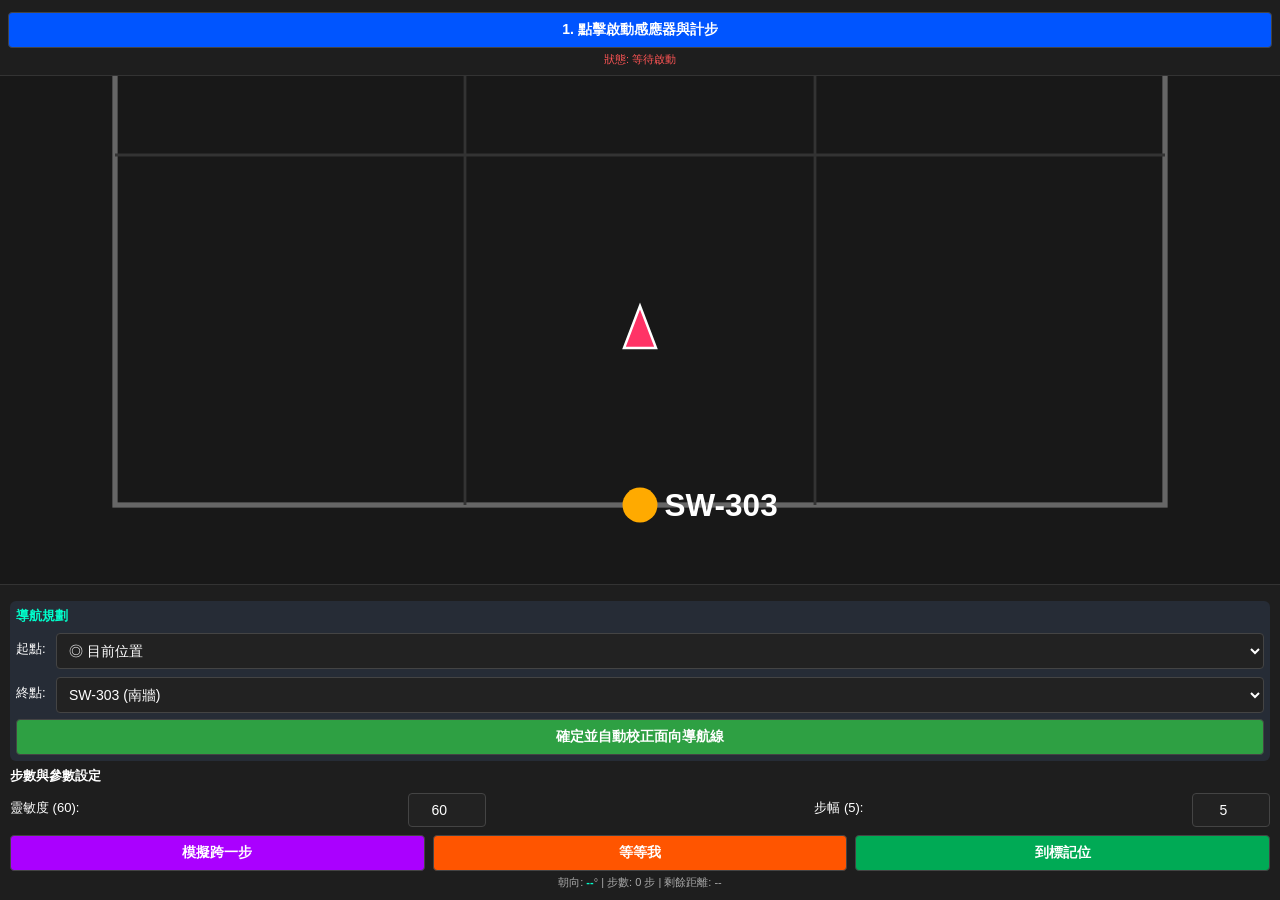
<file: 01.html>
<!DOCTYPE html>
<html lang="zh-HK">
<head>
    <meta charset="UTF-8">
    <meta name="viewport" content="width=device-width, initial-scale=1.0, maximum-scale=1.0, user-scalable=no">
    <title>3000x3000mm 導航與自動校正測試版</title>
    <style>
        body { 
            margin: 0; padding: 0; font-family: sans-serif; 
            background: #121212; color: #fff; text-align: center; 
            overflow: hidden; height: 100vh; display: flex; flex-direction: column; justify-content: space-between;
        }
        .top-panel { background: #1e1e1e; padding: 8px; font-size: 14px; z-index: 10; border-bottom: 1px solid #333; }
        .bottom-panel { background: #1e1e1e; padding: 10px; font-size: 13px; text-align: left; z-index: 10; max-height: 45vh; overflow-y: auto; border-top: 1px solid #333; }
        button, input, select { padding: 8px; font-size: 14px; background: #222; color: #fff; border: 1px solid #444; border-radius: 4px; margin-top: 4px; }
        button { background: #0055ff; cursor: pointer; font-weight: bold; width: 100%; }
        button.warning { background: #ff5500; }
        button.success { background: #00aa55; }
        button.test { background: #aa00ff; }
        button.nav-btn { background: #2ea043; }
        
        .canvas-container { flex: 1; position: relative; overflow: hidden; background: #181818; }
        canvas { display: block; width: 100%; height: 100%; }
        
        .row { display: flex; gap: 8px; }
        .flex-center { display: flex; align-items: center; justify-content: space-between; margin-top: 4px; }
        .group-box { background: #262c36; padding: 6px; border-radius: 6px; margin-top: 6px; }
    </style>
</head>
<body>

    <div class="top-panel">
        <button onclick="startAndroidSensor()">1. 點擊啟動感應器與計步</button>
        <p id="debugMsg" style="font-size: 11px; color: #ff5555; margin: 4px 0 0 0;">狀態: 等待啟動</p>
    </div>

    <div class="canvas-container">
        <canvas id="mapCanvas"></canvas>
    </div>

    <div class="bottom-panel">
        <!-- 導航起終點設定區 -->
        <div class="group-box">
            <div style="font-weight: bold; margin-bottom: 2px; color: #00ffcc;">導航規劃</div>
            <div class="flex-center">
                <span style="width: 40px;">起點:</span>
                <select id="startSelect" style="flex: 1;">
                    <option value="current">◎ 目前位置</option>
                    <option value="SW-301">SW-301 (北牆)</option>
                    <option value="SW-302">SW-302 (東牆)</option>
                    <option value="SW-303">SW-303 (南牆)</option>
                    <option value="SW-304">SW-304 (西牆)</option>
                </select>
            </div>
            <div class="flex-center">
                <span style="width: 40px;">終點:</span>
                <select id="destSelect" style="flex: 1;">
                    <option value="SW-301">SW-301 (北牆)</option>
                    <option value="SW-302">SW-302 (東牆)</option>
                    <option value="SW-303" selected>SW-303 (南牆)</option>
                    <option value="SW-304">SW-304 (西牆)</option>
                </select>
            </div>
            <button class="nav-btn" onclick="startNavigation()" style="margin-top: 6px;">確定並自動校正面向導航線</button>
        </div>

        <div style="margin-top: 6px;"><strong>步數與參數設定</strong></div>
        <div class="flex-center">
            <span>靈敏度 (60):</span>
            <input type="number" id="sensitivityInput" min="1" max="100" value="60" style="width: 60px; text-align: center;">
            <span>步幅 (5):</span>
            <input type="number" id="strideInput" min="1" max="100" value="5" style="width: 60px; text-align: center;">
        </div>

        <div class="row" style="margin-top: 4px;">
            <button class="test" onclick="simulateStep()">模擬跨一步</button>
            <button class="warning" onclick="waitMarker()">等等我</button>
            <button class="success" onclick="syncPositionAtMarker()">到標記位</button>
        </div>

        <p style="margin: 4px 0 0 0; color: #aaa; font-size: 11px; text-align: center;">
            朝向: <span id="heading" style="color: #00ffcc; font-weight: bold;">--</span>° | 步數: <span id="stepCount">0</span> 步 | 剩餘距離: <span id="distLeft">--</span>
        </p>
    </div>

<script>
    const canvas = document.getElementById('mapCanvas');
    const ctx = canvas.getContext('2d');

    const roomSize = 3000; // 3000 x 3000 mm

    const devices = {
        'SW-301': { x: 1500, y: 0, name: '北牆 SW-301' },
        'SW-302': { x: 3000, y: 1500, name: '東牆 SW-302' },
        'SW-303': { x: 1500, y: 3000, name: '南牆 SW-303' },
        'SW-304': { x: 0, y: 1500, name: '西牆 SW-304' }
    };

    let userPos = { x: 1500, y: 2500 };   
    let markerPos = { x: 1500, y: 2500 };   
    let displayPos = { x: 1500, y: 2500 };  
    
    let userHeading = 0;              
    let displayHeading = 0;           
    let headingOffset = 0;            // 用於自動校正面向導航線的偏移量
    let stepCount = 0;
    let isRunning = false;

    // 導航路線相關變數
    let currentRoute = null;          // 儲存起點到終點的座標點陣列

    const cam = {
        x: 1500,
        y: 2500,
        scale: 0.35, 
        follow(target) {
            this.x += (target.x - this.x) * 0.15;
            this.y += (target.y - this.y) * 0.15;
        },
        applyTransform(ctx, vw, vh) {
            ctx.translate(vw / 2, vh / 2);
            ctx.rotate((-displayHeading * Math.PI) / 180);
            ctx.scale(this.scale, this.scale);
            ctx.translate(-this.x, -this.y);
        }
    };

    function resizeCanvas() {
        const container = canvas.parentElement;
        const dpr = window.devicePixelRatio || 1;
        canvas.width = container.clientWidth * dpr;
        canvas.height = container.clientHeight * dpr;
        ctx.scale(dpr, dpr);
    }
    window.addEventListener('resize', resizeCanvas);
    resizeCanvas();

    // 計算兩點之間的距離 (mm)
    function getDist(p1, p2) {
        return Math.hypot(p2.x - p1.x, p2.y - p1.y);
    }

    // 計算從 p1 看 p2 的方位角 (0度朝北，順時針)
    function getBearing(p1, p2) {
        let rad = Math.atan2(p2.x - p1.x, p1.y - p2.y);
        let deg = (rad * 180) / Math.PI;
        return (deg + 360) % 360;
    }

    // 啟動導航並自動校正面向
    function startNavigation() {
        const startVal = document.getElementById('startSelect').value;
        const destVal = document.getElementById('destSelect').value;

        let startPt = { x: userPos.x, y: userPos.y };
        if (startVal !== 'current' && devices[startVal]) {
            startPt = { x: devices[startVal].x, y: devices[startVal].y };
            userPos.x = startPt.x; userPos.y = startPt.y;
            markerPos.x = startPt.x; markerPos.y = startPt.y;
        }

        if (!devices[destVal]) {
            alert('請選擇有效的終點！');
            return;
        }
        let destPt = { x: devices[destVal].x, y: devices[destVal].y };

        // 建立簡單直線導航路線（可擴充為 A* 節點）
        currentRoute = [startPt, destPt];

        // 計算起點到下一個目標點的方向角
        const targetBearing = getBearing(startPt, destPt);

        // 自動校正：計算感應器原始角度與導航方向的夾角偏差，並寫入 headingOffset
        headingOffset = (targetBearing - userHeading + 360) % 360;

        alert(`導航已設定！自動校正方位：${Math.round(targetBearing)}°`);
    }

    function drawRoom() {
        const vw = canvas.width / window.devicePixelRatio;
        const vh = canvas.height / window.devicePixelRatio;
        ctx.clearRect(0, 0, vw, vh);

        ctx.save();
        cam.applyTransform(ctx, vw, vh);

        // 1. 房間外框
        ctx.strokeStyle = '#666';
        ctx.lineWidth = 15;
        ctx.strokeRect(0, 0, roomSize, roomSize);

        // 2. 網格
        ctx.strokeStyle = '#333';
        ctx.lineWidth = 8;
        for (let i = 1000; i < roomSize; i += 1000) {
            ctx.beginPath(); ctx.moveTo(i, 0); ctx.lineTo(i, roomSize); ctx.stroke();
            ctx.beginPath(); ctx.moveTo(0, i); ctx.lineTo(roomSize, i); ctx.stroke();
        }

        // 3. 繪製有方向性的導航線與箭頭
        if (currentRoute && currentRoute.length >= 2) {
            ctx.strokeStyle = 'rgba(0, 255, 170, 0.85)';
            ctx.lineWidth = 30;
            ctx.lineCap = 'round';
            ctx.beginPath();
            ctx.moveTo(currentRoute[0].x, currentRoute[0].y);
            for (let i = 1; i < currentRoute.length; i++) {
                ctx.lineTo(currentRoute[i].x, currentRoute[i].y);
            }
            ctx.stroke();

            // 在導航線上畫出引導方向的小箭頭
            let p1 = currentRoute[0];
            let p2 = currentRoute[currentRoute.length - 1];
            let angle = Math.atan2(p2.y - p1.y, p2.x - p1.x);
            let midX = (p1.x + p2.x) / 2;
            let midY = (p1.y + p2.y) / 2;

            ctx.save();
            ctx.translate(midX, midY);
            ctx.rotate(angle + Math.PI / 2);
            ctx.fillStyle = '#ffff00';
            ctx.beginPath();
            ctx.moveTo(0, -20);
            ctx.lineTo(-15, 20);
            ctx.lineTo(15, 20);
            ctx.closePath();
            ctx.fill();
            ctx.restore();

            // 標示終點光圈
            ctx.strokeStyle = '#ffd166';
            ctx.lineWidth = 20;
            ctx.beginPath();
            ctx.arc(p2.x, p2.y, 120, 0, Math.PI * 2);
            ctx.stroke();
        }

        // 4. 電掣點
        for (let key in devices) {
            let dev = devices[key];
            ctx.fillStyle = '#ffaa00';
            ctx.beginPath(); ctx.arc(dev.x, dev.y, 50, 0, Math.PI * 2); ctx.fill();
            ctx.fillStyle = '#fff'; ctx.font = 'bold 90px sans-serif';
            ctx.fillText(key, dev.x + 70, dev.y + 30);
        }

        ctx.restore();

        // 5. 紅箭頭 (永遠置中)
        const centerX = vw / 2;
        const centerY = vh / 2;

        ctx.save();
        ctx.translate(centerX, centerY);
        ctx.fillStyle = '#ff3366';
        ctx.beginPath();
        ctx.moveTo(0, -24);
        ctx.lineTo(-16, 18);
        ctx.lineTo(16, 18);
        ctx.closePath();
        ctx.fill();
        ctx.strokeStyle = '#fff';
        ctx.lineWidth = 2.5;
        ctx.stroke();
        ctx.restore();
    }

    function animationLoop() {
        displayPos.x += (markerPos.x - displayPos.x) * 0.2;
        displayPos.y += (markerPos.y - displayPos.y) * 0.2;

        // 套用自動校正後的偏向角計算顯示轉向
        let calibratedHeading = (userHeading + headingOffset) % 360;
        let diff = calibratedHeading - displayHeading;
        if (diff > 180) diff -= 360;
        if (diff < -180) diff += 360;
        displayHeading += diff * 0.2;

        cam.follow(displayPos);

        // 即時計算剩餘距離
        if (currentRoute && currentRoute.length >= 2) {
            let dest = currentRoute[currentRoute.length - 1];
            let dist = getDist(displayPos, dest);
            document.getElementById('distLeft').innerText = (dist / 1000).toFixed(2) + ' m';
        }

        drawRoom();
        requestAnimationFrame(animationLoop);
    }

    function startAndroidSensor() {
        isRunning = true;
        document.getElementById('debugMsg').innerText = "狀態: 導航感應中...";
        document.getElementById('debugMsg').style.color = "#00ffcc";

        if ('ondeviceorientationabsolute' in window) {
            window.addEventListener('deviceorientationabsolute', handleOrientation, true);
        } else {
            window.addEventListener('deviceorientation', handleOrientation, true);
        }
        alert('已啟動感應器！');
    }

    function handleOrientation(event) {
        let heading = event.alpha;
        if (heading !== null) {
            userHeading = heading;
            document.getElementById('heading').innerText = Math.round((userHeading + headingOffset) % 360);
        }
    }

    function addStepForward() {
        stepCount++;
        document.getElementById('stepCount').innerText = stepCount;

        let strideInput = parseInt(document.getElementById('strideInput').value) || 5;
        strideInput = Math.max(1, Math.min(100, strideInput));
        let currentStrideMM = (strideInput / 100) * 780;

        // 依據校正後的方位前進
        let calibratedHeading = (userHeading + headingOffset) % 360;
        let rad = (calibratedHeading * Math.PI) / 180;
        markerPos.x += Math.sin(rad) * currentStrideMM;
        markerPos.y -= Math.cos(rad) * currentStrideMM; 

        markerPos.x = Math.max(0, Math.min(roomSize, markerPos.x));
        markerPos.y = Math.max(0, Math.min(roomSize, markerPos.y));
    }

    function simulateStep() {
        if (!isRunning) {
            alert('請先點擊上方按鈕啟動系統！');
            return;
        }
        addStepForward();
    }

    function waitMarker() {
        markerPos.x = userPos.x;
        markerPos.y = userPos.y;
    }

    function syncPositionAtMarker() {
        userPos.x = markerPos.x;
        userPos.y = markerPos.y;
    }

    let lastPeakTime = 0;
    window.addEventListener('devicemotion', (event) => {
        if (!isRunning) return;
        let acc = event.accelerationIncludingGravity;
        if (!acc) return;

        let totalAcc = Math.sqrt(acc.x * acc.x + acc.y * acc.y + acc.z * acc.z);
        let now = Date.now();

        let sensInput = parseInt(document.getElementById('sensitivityInput').value) || 60;
        sensInput = Math.max(1, Math.min(100, sensInput));
        let threshold = 13.5 - (sensInput / 100) * 3.5; 

        if (totalAcc > threshold && (now - lastPeakTime) > 300) {
            lastPeakTime = now;
            addStepForward();
        }
    }, true);

    animationLoop();
</script>

</body>
</html>
</file>
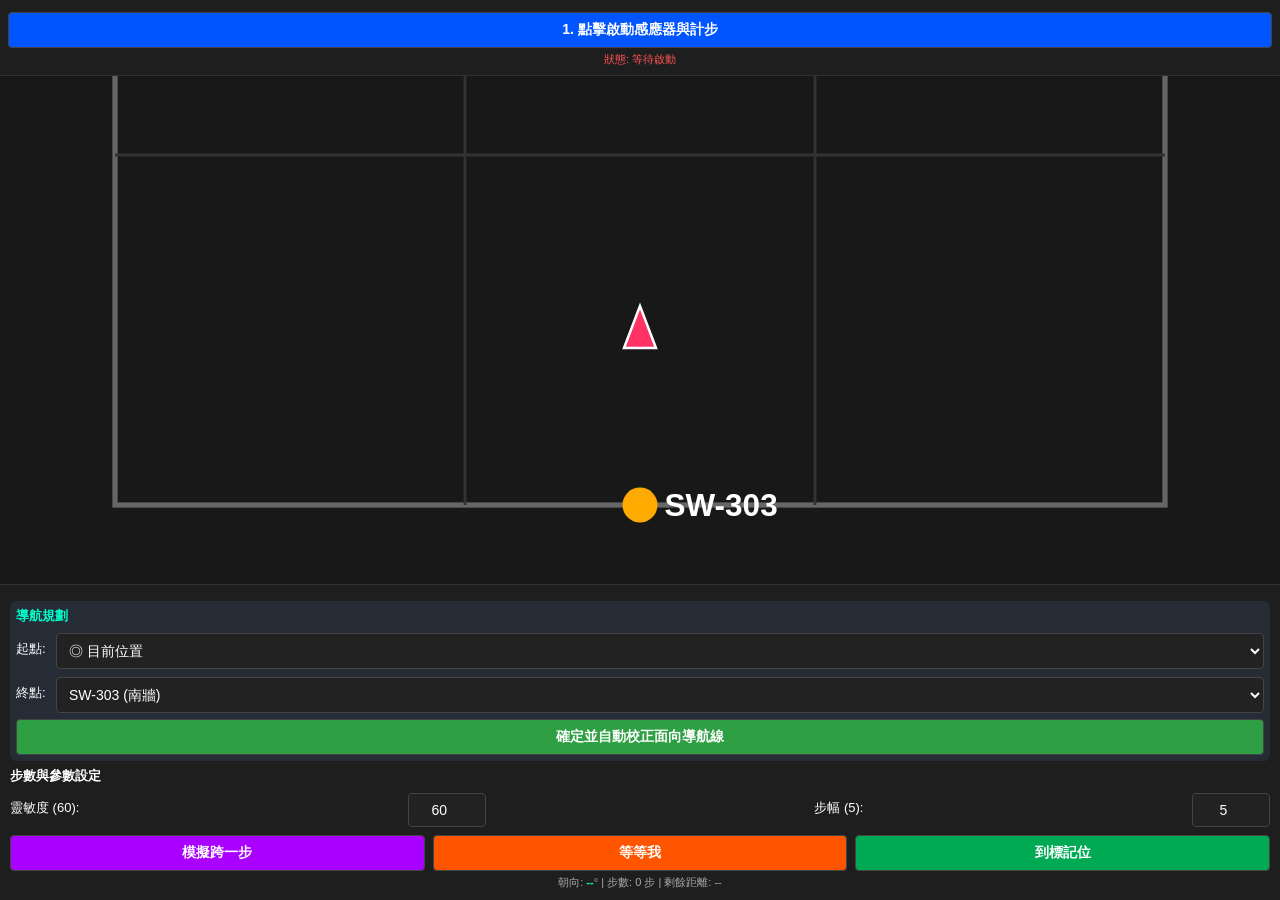
<file: 02.html>
<!DOCTYPE html>
<html lang="zh-HK">
<head>
    <meta charset="UTF-8">
    <meta name="viewport" content="width=device-width, initial-scale=1.0, maximum-scale=1.0, user-scalable=no">
    <title>3000x3000mm 導航與旋轉修正版</title>
    <style>
        body { 
            margin: 0; padding: 0; font-family: sans-serif; 
            background: #121212; color: #fff; text-align: center; 
            overflow: hidden; height: 100vh; display: flex; flex-direction: column; justify-content: space-between;
        }
        .top-panel { background: #1e1e1e; padding: 8px; font-size: 14px; z-index: 10; border-bottom: 1px solid #333; }
        .bottom-panel { background: #1e1e1e; padding: 10px; font-size: 13px; text-align: left; z-index: 10; max-height: 45vh; overflow-y: auto; border-top: 1px solid #333; }
        button, input, select { padding: 8px; font-size: 14px; background: #222; color: #fff; border: 1px solid #444; border-radius: 4px; margin-top: 4px; }
        button { background: #0055ff; cursor: pointer; font-weight: bold; width: 100%; }
        button.warning { background: #ff5500; }
        button.success { background: #00aa55; }
        button.test { background: #aa00ff; }
        button.nav-btn { background: #2ea043; }
        
        .canvas-container { flex: 1; position: relative; overflow: hidden; background: #181818; }
        canvas { display: block; width: 100%; height: 100%; }
        
        .row { display: flex; gap: 8px; }
        .flex-center { display: flex; align-items: center; justify-content: space-between; margin-top: 4px; }
        .group-box { background: #262c36; padding: 6px; border-radius: 6px; margin-top: 6px; }
    </style>
</head>
<body>

    <div class="top-panel">
        <button onclick="startAndroidSensor()">1. 點擊啟動感應器與計步</button>
        <p id="debugMsg" style="font-size: 11px; color: #ff5555; margin: 4px 0 0 0;">狀態: 等待啟動</p>
    </div>

    <div class="canvas-container">
        <canvas id="mapCanvas"></canvas>
    </div>

    <div class="bottom-panel">
        <div class="group-box">
            <div style="font-weight: bold; margin-bottom: 2px; color: #00ffcc;">導航規劃</div>
            <div class="flex-center">
                <span style="width: 40px;">起點:</span>
                <select id="startSelect" style="flex: 1;">
                    <option value="current">◎ 目前位置</option>
                    <option value="SW-301">SW-301 (北牆)</option>
                    <option value="SW-302">SW-302 (東牆)</option>
                    <option value="SW-303">SW-303 (南牆)</option>
                    <option value="SW-304">SW-304 (西牆)</option>
                </select>
            </div>
            <div class="flex-center">
                <span style="width: 40px;">終點:</span>
                <select id="destSelect" style="flex: 1;">
                    <option value="SW-301">SW-301 (北牆)</option>
                    <option value="SW-302">SW-302 (東牆)</option>
                    <option value="SW-303" selected>SW-303 (南牆)</option>
                    <option value="SW-304">SW-304 (西牆)</option>
                </select>
            </div>
            <button class="nav-btn" onclick="startNavigation()" style="margin-top: 6px;">確定並自動校正面向導航線</button>
        </div>

        <div style="margin-top: 6px;"><strong>步數與參數設定</strong></div>
        <div class="flex-center">
            <span>靈敏度 (60):</span>
            <input type="number" id="sensitivityInput" min="1" max="100" value="60" style="width: 60px; text-align: center;">
            <span>步幅 (5):</span>
            <input type="number" id="strideInput" min="1" max="100" value="5" style="width: 60px; text-align: center;">
        </div>

        <div class="row" style="margin-top: 4px;">
            <button class="test" onclick="simulateStep()">模擬跨一步</button>
            <button class="warning" onclick="waitMarker()">等等我</button>
            <button class="success" onclick="syncPositionAtMarker()">到標記位</button>
        </div>

        <p style="margin: 4px 0 0 0; color: #aaa; font-size: 11px; text-align: center;">
            朝向: <span id="heading" style="color: #00ffcc; font-weight: bold;">--</span>° | 步數: <span id="stepCount">0</span> 步 | 剩餘距離: <span id="distLeft">--</span>
        </p>
    </div>

<script>
    const canvas = document.getElementById('mapCanvas');
    const ctx = canvas.getContext('2d');

    const roomSize = 3000; 

    const devices = {
        'SW-301': { x: 1500, y: 0, name: '北牆 SW-301' },
        'SW-302': { x: 3000, y: 1500, name: '東牆 SW-302' },
        'SW-303': { x: 1500, y: 3000, name: '南牆 SW-303' },
        'SW-304': { x: 0, y: 1500, name: '西牆 SW-304' }
    };

    let userPos = { x: 1500, y: 2500 };   
    let markerPos = { x: 1500, y: 2500 };   
    let displayPos = { x: 1500, y: 2500 };  
    
    let userHeading = 0;              
    let displayHeading = 0;           
    let headingOffset = 0;            
    let stepCount = 0;
    let isRunning = false;
    let currentRoute = null;          

    const cam = {
        x: 1500,
        y: 2500,
        scale: 0.35, 
        follow(target) {
            this.x += (target.x - this.x) * 0.15;
            this.y += (target.y - this.y) * 0.15;
        },
        applyTransform(ctx, vw, vh) {
            ctx.translate(vw / 2, vh / 2);
            // 修正旋轉正負號：將負號改為正號，確保順時針轉時畫面同步順時針旋轉
            ctx.rotate((displayHeading * Math.PI) / 180);
            ctx.scale(this.scale, this.scale);
            ctx.translate(-this.x, -this.y);
        }
    };

    function resizeCanvas() {
        const container = canvas.parentElement;
        const dpr = window.devicePixelRatio || 1;
        canvas.width = container.clientWidth * dpr;
        canvas.height = container.clientHeight * dpr;
        ctx.scale(dpr, dpr);
    }
    window.addEventListener('resize', resizeCanvas);
    resizeCanvas();

    function getDist(p1, p2) {
        return Math.hypot(p2.x - p1.x, p2.y - p1.y);
    }

    function getBearing(p1, p2) {
        let rad = Math.atan2(p2.x - p1.x, p1.y - p2.y);
        let deg = (rad * 180) / Math.PI;
        return (deg + 360) % 360;
    }

    function startNavigation() {
        const startVal = document.getElementById('startSelect').value;
        const destVal = document.getElementById('destSelect').value;

        let startPt = { x: userPos.x, y: userPos.y };
        if (startVal !== 'current' && devices[startVal]) {
            startPt = { x: devices[startVal].x, y: devices[startVal].y };
            userPos.x = startPt.x; userPos.y = startPt.y;
            markerPos.x = startPt.x; markerPos.y = startPt.y;
        }

        if (!devices[destVal]) {
            alert('請選擇有效的終點！');
            return;
        }
        let destPt = { x: devices[destVal].x, y: devices[destVal].y };

        currentRoute = [startPt, destPt];

        const targetBearing = getBearing(startPt, destPt);
        headingOffset = (targetBearing - userHeading + 360) % 360;

        alert(`導航已設定！自動校正方位：${Math.round(targetBearing)}°`);
    }

    function drawRoom() {
        const vw = canvas.width / window.devicePixelRatio;
        const vh = canvas.height / window.devicePixelRatio;
        ctx.clearRect(0, 0, vw, vh);

        ctx.save();
        cam.applyTransform(ctx, vw, vh);

        // 1. 房間外框
        ctx.strokeStyle = '#666';
        ctx.lineWidth = 15;
        ctx.strokeRect(0, 0, roomSize, roomSize);

        // 2. 網格
        ctx.strokeStyle = '#333';
        ctx.lineWidth = 8;
        for (let i = 1000; i < roomSize; i += 1000) {
            ctx.beginPath(); ctx.moveTo(i, 0); ctx.lineTo(i, roomSize); ctx.stroke();
            ctx.beginPath(); ctx.moveTo(0, i); ctx.lineTo(roomSize, i); ctx.stroke();
        }

        // 3. 導航線
        if (currentRoute && currentRoute.length >= 2) {
            ctx.strokeStyle = 'rgba(0, 255, 170, 0.85)';
            ctx.lineWidth = 30;
            ctx.lineCap = 'round';
            ctx.beginPath();
            ctx.moveTo(currentRoute[0].x, currentRoute[0].y);
            for (let i = 1; i < currentRoute.length; i++) {
                ctx.lineTo(currentRoute[i].x, currentRoute[i].y);
            }
            ctx.stroke();

            let p1 = currentRoute[0];
            let p2 = currentRoute[currentRoute.length - 1];
            let angle = Math.atan2(p2.y - p1.y, p2.x - p1.x);
            let midX = (p1.x + p2.x) / 2;
            let midY = (p1.y + p2.y) / 2;

            ctx.save();
            ctx.translate(midX, midY);
            ctx.rotate(angle + Math.PI / 2);
            ctx.fillStyle = '#ffff00';
            ctx.beginPath();
            ctx.moveTo(0, -20);
            ctx.lineTo(-15, 20);
            ctx.lineTo(15, 20);
            ctx.closePath();
            ctx.fill();
            ctx.restore();

            ctx.strokeStyle = '#ffd166';
            ctx.lineWidth = 20;
            ctx.beginPath();
            ctx.arc(p2.x, p2.y, 120, 0, Math.PI * 2);
            ctx.stroke();
        }

        // 4. 電掣點
        for (let key in devices) {
            let dev = devices[key];
            ctx.fillStyle = '#ffaa00';
            ctx.beginPath(); ctx.arc(dev.x, dev.y, 50, 0, Math.PI * 2); ctx.fill();
            ctx.fillStyle = '#fff'; ctx.font = 'bold 90px sans-serif';
            ctx.fillText(key, dev.x + 70, dev.y + 30);
        }

        ctx.restore();

        // 5. 紅箭頭 (永遠置中)
        const centerX = vw / 2;
        const centerY = vh / 2;

        ctx.save();
        ctx.translate(centerX, centerY);
        ctx.fillStyle = '#ff3366';
        ctx.beginPath();
        ctx.moveTo(0, -24);
        ctx.lineTo(-16, 18);
        ctx.lineTo(16, 18);
        ctx.closePath();
        ctx.fill();
        ctx.strokeStyle = '#fff';
        ctx.lineWidth = 2.5;
        ctx.stroke();
        ctx.restore();
    }

    function animationLoop() {
        displayPos.x += (markerPos.x - displayPos.x) * 0.2;
        displayPos.y += (markerPos.y - displayPos.y) * 0.2;

        let calibratedHeading = (userHeading + headingOffset) % 360;
        let diff = calibratedHeading - displayHeading;
        if (diff > 180) diff -= 360;
        if (diff < -180) diff += 360;
        displayHeading += diff * 0.2;

        cam.follow(displayPos);

        if (currentRoute && currentRoute.length >= 2) {
            let dest = currentRoute[currentRoute.length - 1];
            let dist = getDist(displayPos, dest);
            document.getElementById('distLeft').innerText = (dist / 1000).toFixed(2) + ' m';
        }

        drawRoom();
        requestAnimationFrame(animationLoop);
    }

    function startAndroidSensor() {
        isRunning = true;
        document.getElementById('debugMsg').innerText = "狀態: 導航感應中...";
        document.getElementById('debugMsg').style.color = "#00ffcc";

        if ('ondeviceorientationabsolute' in window) {
            window.addEventListener('deviceorientationabsolute', handleOrientation, true);
        } else {
            window.addEventListener('deviceorientation', handleOrientation, true);
        }
        alert('已啟動感應器！');
    }

    function handleOrientation(event) {
        let heading = event.alpha;
        if (heading !== null) {
            userHeading = heading;
            document.getElementById('heading').innerText = Math.round((userHeading + headingOffset) % 360);
        }
    }

    function addStepForward() {
        stepCount++;
        document.getElementById('stepCount').innerText = stepCount;

        let strideInput = parseInt(document.getElementById('strideInput').value) || 5;
        strideInput = Math.max(1, Math.min(100, strideInput));
        let currentStrideMM = (strideInput / 100) * 780;

        let calibratedHeading = (userHeading + headingOffset) % 360;
        // 修正步進向量的三角函數方向，確保前進方向與旋轉同步
        let rad = (calibratedHeading * Math.PI) / 180;
        markerPos.x += Math.sin(rad) * currentStrideMM;
        markerPos.y -= Math.cos(rad) * currentStrideMM; 

        markerPos.x = Math.max(0, Math.min(roomSize, markerPos.x));
        markerPos.y = Math.max(0, Math.min(roomSize, markerPos.y));
    }

    function simulateStep() {
        if (!isRunning) {
            alert('請先點擊上方按鈕啟動系統！');
            return;
        }
        addStepForward();
    }

    function waitMarker() {
        markerPos.x = userPos.x;
        markerPos.y = userPos.y;
    }

    function syncPositionAtMarker() {
        userPos.x = markerPos.x;
        userPos.y = markerPos.y;
    }

    let lastPeakTime = 0;
    window.addEventListener('devicemotion', (event) => {
        if (!isRunning) return;
        let acc = event.accelerationIncludingGravity;
        if (!acc) return;

        let totalAcc = Math.sqrt(acc.x * acc.x + acc.y * acc.y + acc.z * acc.z);
        let now = Date.now();

        let sensInput = parseInt(document.getElementById('sensitivityInput').value) || 60;
        sensInput = Math.max(1, Math.min(100, sensInput));
        let threshold = 13.5 - (sensInput / 100) * 3.5; 

        if (totalAcc > threshold && (now - lastPeakTime) > 300) {
            lastPeakTime = now;
            addStepForward();
        }
    }, true);

    animationLoop();
</script>

</body>
</html>
</file>
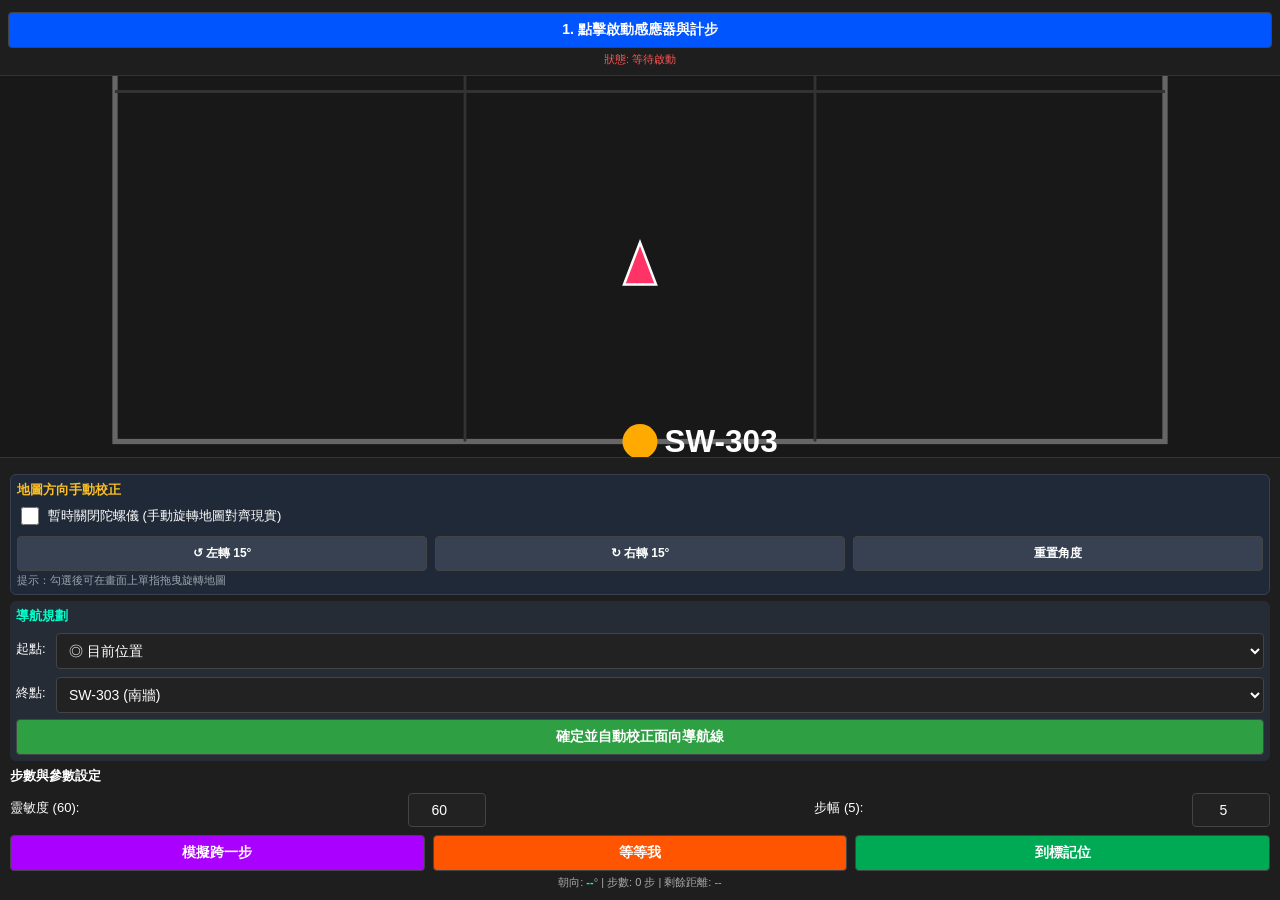
<file: 03.html>
<!DOCTYPE html>
<html lang="zh-HK">
<head>
    <meta charset="UTF-8">
    <meta name="viewport" content="width=device-width, initial-scale=1.0, maximum-scale=1.0, user-scalable=no">
    <title>3000x3000mm 導航與前進方向修正版</title>
    <style>
        body { 
            margin: 0; padding: 0; font-family: sans-serif; 
            background: #121212; color: #fff; text-align: center; 
            overflow: hidden; height: 100vh; display: flex; flex-direction: column; justify-content: space-between;
        }
        .top-panel { background: #1e1e1e; padding: 8px; font-size: 14px; z-index: 10; border-bottom: 1px solid #333; }
        .bottom-panel { background: #1e1e1e; padding: 10px; font-size: 13px; text-align: left; z-index: 10; max-height: 48vh; overflow-y: auto; border-top: 1px solid #333; }
        button, input, select { padding: 8px; font-size: 14px; background: #222; color: #fff; border: 1px solid #444; border-radius: 4px; margin-top: 4px; }
        button { background: #0055ff; cursor: pointer; font-weight: bold; width: 100%; }
        button.warning { background: #ff5500; }
        button.success { background: #00aa55; }
        button.test { background: #aa00ff; }
        button.nav-btn { background: #2ea043; }
        
        .canvas-container { flex: 1; position: relative; overflow: hidden; background: #181818; touch-action: none; }
        canvas { display: block; width: 100%; height: 100%; }
        
        .row { display: flex; gap: 8px; }
        .flex-center { display: flex; align-items: center; justify-content: space-between; margin-top: 4px; }
        .group-box { background: #262c36; padding: 6px; border-radius: 6px; margin-top: 6px; }
    </style>
</head>
<body>

    <div class="top-panel">
        <button onclick="startAndroidSensor()">1. 點擊啟動感應器與計步</button>
        <p id="debugMsg" style="font-size: 11px; color: #ff5555; margin: 4px 0 0 0;">狀態: 等待啟動</p>
    </div>

    <div class="canvas-container">
        <canvas id="mapCanvas"></canvas>
    </div>

    <div class="bottom-panel">
        <!-- 地圖校正區 -->
        <div class="group-box" style="background: #1f2937; border: 1px solid #374151;">
            <div style="font-weight: bold; margin-bottom: 2px; color: #fbbf24;">地圖方向手動校正</div>
            <div class="flex-center">
                <label style="cursor: pointer; display: flex; align-items: center; gap: 6px; font-size: 13px;">
                    <input type="checkbox" id="manualGyroToggle" onchange="toggleManualGyro()" style="width: 18px; height: 18px;">
                    暫時關閉陀螺儀 (手動旋轉地圖對齊現實)
                </label>
            </div>
            <div class="row" style="margin-top: 4px;">
                <button onclick="rotateManualMap(-15)" style="background: #374151; font-size: 12px;">↺ 左轉 15°</button>
                <button onclick="rotateManualMap(15)" style="background: #374151; font-size: 12px;">↻ 右轉 15°</button>
                <button onclick="resetManualRot()" style="background: #374151; font-size: 12px;">重置角度</button>
            </div>
            <div class="hint" style="font-size: 11px; color: #9ca3af; margin-top: 2px;">提示：勾選後可在畫面上單指拖曳旋轉地圖</div>
        </div>

        <!-- 導航規劃區 -->
        <div class="group-box">
            <div style="font-weight: bold; margin-bottom: 2px; color: #00ffcc;">導航規劃</div>
            <div class="flex-center">
                <span style="width: 40px;">起點:</span>
                <select id="startSelect" style="flex: 1;">
                    <option value="current">◎ 目前位置</option>
                    <option value="SW-301">SW-301 (北牆)</option>
                    <option value="SW-302">SW-302 (東牆)</option>
                    <option value="SW-303">SW-303 (南牆)</option>
                    <option value="SW-304">SW-304 (西牆)</option>
                </select>
            </div>
            <div class="flex-center">
                <span style="width: 40px;">終點:</span>
                <select id="destSelect" style="flex: 1;">
                    <option value="SW-301">SW-301 (北牆)</option>
                    <option value="SW-302">SW-302 (東牆)</option>
                    <option value="SW-303" selected>SW-303 (南牆)</option>
                    <option value="SW-304">SW-304 (西牆)</option>
                </select>
            </div>
            <button class="nav-btn" onclick="startNavigation()" style="margin-top: 6px;">確定並自動校正面向導航線</button>
        </div>

        <div style="margin-top: 6px;"><strong>步數與參數設定</strong></div>
        <div class="flex-center">
            <span>靈敏度 (60):</span>
            <input type="number" id="sensitivityInput" min="1" max="100" value="60" style="width: 60px; text-align: center;">
            <span>步幅 (5):</span>
            <input type="number" id="strideInput" min="1" max="100" value="5" style="width: 60px; text-align: center;">
        </div>

        <div class="row" style="margin-top: 4px;">
            <button class="test" onclick="simulateStep()">模擬跨一步</button>
            <button class="warning" onclick="waitMarker()">等等我</button>
            <button class="success" onclick="syncPositionAtMarker()">到標記位</button>
        </div>

        <p style="margin: 4px 0 0 0; color: #aaa; font-size: 11px; text-align: center;">
            朝向: <span id="heading" style="color: #00ffcc; font-weight: bold;">--</span>° | 步數: <span id="stepCount">0</span> 步 | 剩餘距離: <span id="distLeft">--</span>
        </p>
    </div>

<script>
    const canvas = document.getElementById('mapCanvas');
    const ctx = canvas.getContext('2d');

    const roomSize = 3000; 

    const devices = {
        'SW-301': { x: 1500, y: 0, name: '北牆 SW-301' },
        'SW-302': { x: 3000, y: 1500, name: '東牆 SW-302' },
        'SW-303': { x: 1500, y: 3000, name: '南牆 SW-303' },
        'SW-304': { x: 0, y: 1500, name: '西牆 SW-304' }
    };

    let userPos = { x: 1500, y: 2500 };   
    let markerPos = { x: 1500, y: 2500 };   
    let displayPos = { x: 1500, y: 2500 };  
    
    let userHeading = 0;              
    let displayHeading = 0;           
    let headingOffset = 0;            
    let stepCount = 0;
    let isRunning = false;
    let currentRoute = null;          

    let manualGyroOff = false;
    let manualRotationOffset = 0; 

    const cam = {
        x: 1500,
        y: 2500,
        scale: 0.35, 
        follow(target) {
            this.x += (target.x - this.x) * 0.15;
            this.y += (target.y - this.y) * 0.15;
        },
        applyTransform(ctx, vw, vh) {
            ctx.translate(vw / 2, vh / 2);
            let totalRot = displayHeading + manualRotationOffset;
            ctx.rotate((totalRot * Math.PI) / 180);
            ctx.scale(this.scale, this.scale);
            ctx.translate(-this.x, -this.y);
        }
    };

    function resizeCanvas() {
        const container = canvas.parentElement;
        const dpr = window.devicePixelRatio || 1;
        canvas.width = container.clientWidth * dpr;
        canvas.height = container.clientHeight * dpr;
        ctx.scale(dpr, dpr);
    }
    window.addEventListener('resize', resizeCanvas);
    resizeCanvas();

    const pointers = new Map();
    canvas.addEventListener('pointerdown', e => {
        canvas.setPointerCapture(e.pointerId);
        pointers.set(e.pointerId, { x: e.clientX, y: e.clientY });
    });

    canvas.addEventListener('pointermove', e => {
        if (!pointers.has(e.pointerId)) return;
        const prev = pointers.get(e.pointerId);
        pointers.set(e.pointerId, { x: e.clientX, y: e.clientY });

        if (manualGyroOff && pointers.size === 1) {
            const dx = e.clientX - prev.x;
            manualRotationOffset += dx * 0.5; 
        }
    });

    function clearPointer(e) {
        pointers.delete(e.pointerId);
        try { canvas.releasePointerCapture(e.pointerId); } catch(err) {}
    }
    canvas.addEventListener('pointerup', clearPointer);
    canvas.addEventListener('pointercancel', clearPointer);

    canvas.addEventListener('wheel', e => {
        e.preventDefault();
        cam.scale = Math.max(0.05, Math.min(2.0, cam.scale * Math.exp(-e.deltaY * 0.001)));
    }, { passive: false });

    function toggleManualGyro() {
        manualGyroOff = document.getElementById('manualGyroToggle').checked;
        if (manualGyroOff) {
            alert('已暫時關閉陀螺儀！您可以直接用手指在畫面上左右拖曳來手動旋轉地圖。');
        } else {
            alert('已恢復陀螺儀連動。');
        }
    }

    function rotateManualMap(deg) {
        manualRotationOffset += deg;
    }

    function resetManualRot() {
        manualRotationOffset = 0;
        alert('已重置手動旋轉角度');
    }

    function getDist(p1, p2) {
        return Math.hypot(p2.x - p1.x, p2.y - p1.y);
    }

    function getBearing(p1, p2) {
        let rad = Math.atan2(p2.x - p1.x, p1.y - p2.y);
        let deg = (rad * 180) / Math.PI;
        return (deg + 360) % 360;
    }

    function startNavigation() {
        const startVal = document.getElementById('startSelect').value;
        const destVal = document.getElementById('destSelect').value;

        let startPt = { x: userPos.x, y: userPos.y };
        if (startVal !== 'current' && devices[startVal]) {
            startPt = { x: devices[startVal].x, y: devices[startVal].y };
            userPos.x = startPt.x; userPos.y = startPt.y;
            markerPos.x = startPt.x; markerPos.y = startPt.y;
        }

        if (!devices[destVal]) {
            alert('請選擇有效的終點！');
            return;
        }
        let destPt = { x: devices[destVal].x, y: devices[destVal].y };

        currentRoute = [startPt, destPt];

        const targetBearing = getBearing(startPt, destPt);
        headingOffset = (targetBearing - userHeading + 360) % 360;

        alert(`導航已設定！自動校正方位：${Math.round(targetBearing)}°`);
    }

    function drawRoom() {
        const vw = canvas.width / window.devicePixelRatio;
        const vh = canvas.height / window.devicePixelRatio;
        ctx.clearRect(0, 0, vw, vh);

        ctx.save();
        cam.applyTransform(ctx, vw, vh);

        ctx.strokeStyle = '#666';
        ctx.lineWidth = 15;
        ctx.strokeRect(0, 0, roomSize, roomSize);

        ctx.strokeStyle = '#333';
        ctx.lineWidth = 8;
        for (let i = 1000; i < roomSize; i += 1000) {
            ctx.beginPath(); ctx.moveTo(i, 0); ctx.lineTo(i, roomSize); ctx.stroke();
            ctx.beginPath(); ctx.moveTo(0, i); ctx.lineTo(roomSize, i); ctx.stroke();
        }

        if (currentRoute && currentRoute.length >= 2) {
            ctx.strokeStyle = 'rgba(0, 255, 170, 0.85)';
            ctx.lineWidth = 30;
            ctx.lineCap = 'round';
            ctx.beginPath();
            ctx.moveTo(currentRoute[0].x, currentRoute[0].y);
            for (let i = 1; i < currentRoute.length; i++) {
                ctx.lineTo(currentRoute[i].x, currentRoute[i].y);
            }
            ctx.stroke();

            let p1 = currentRoute[0];
            let p2 = currentRoute[currentRoute.length - 1];
            let angle = Math.atan2(p2.y - p1.y, p2.x - p1.x);
            let midX = (p1.x + p2.x) / 2;
            let midY = (p1.y + p2.y) / 2;

            ctx.save();
            ctx.translate(midX, midY);
            ctx.rotate(angle + Math.PI / 2);
            ctx.fillStyle = '#ffff00';
            ctx.beginPath();
            ctx.moveTo(0, -20);
            ctx.lineTo(-15, 20);
            ctx.lineTo(15, 20);
            ctx.closePath();
            ctx.fill();
            ctx.restore();

            ctx.strokeStyle = '#ffd166';
            ctx.lineWidth = 20;
            ctx.beginPath();
            ctx.arc(p2.x, p2.y, 120, 0, Math.PI * 2);
            ctx.stroke();
        }

        for (let key in devices) {
            let dev = devices[key];
            ctx.fillStyle = '#ffaa00';
            ctx.beginPath(); ctx.arc(dev.x, dev.y, 50, 0, Math.PI * 2); ctx.fill();
            ctx.fillStyle = '#fff'; ctx.font = 'bold 90px sans-serif';
            ctx.fillText(key, dev.x + 70, dev.y + 30);
        }

        ctx.restore();

        const centerX = vw / 2;
        const centerY = vh / 2;

        ctx.save();
        ctx.translate(centerX, centerY);
        ctx.fillStyle = '#ff3366';
        ctx.beginPath();
        ctx.moveTo(0, -24);
        ctx.lineTo(-16, 18);
        ctx.lineTo(16, 18);
        ctx.closePath();
        ctx.fill();
        ctx.strokeStyle = '#fff';
        ctx.lineWidth = 2.5;
        ctx.stroke();
        ctx.restore();
    }

    function animationLoop() {
        displayPos.x += (markerPos.x - displayPos.x) * 0.2;
        displayPos.y += (markerPos.y - displayPos.y) * 0.2;

        if (!manualGyroOff) {
            let calibratedHeading = (userHeading + headingOffset) % 360;
            let diff = calibratedHeading - displayHeading;
            if (diff > 180) diff -= 360;
            if (diff < -180) diff += 360;
            displayHeading += diff * 0.2;
        }

        cam.follow(displayPos);

        if (currentRoute && currentRoute.length >= 2) {
            let dest = currentRoute[currentRoute.length - 1];
            let dist = getDist(displayPos, dest);
            document.getElementById('distLeft').innerText = (dist / 1000).toFixed(2) + ' m';
        }

        drawRoom();
        requestAnimationFrame(animationLoop);
    }

    function startAndroidSensor() {
        isRunning = true;
        document.getElementById('debugMsg').innerText = "狀態: 導航感應中...";
        document.getElementById('debugMsg').style.color = '#00ffcc';

        if ('ondeviceorientationabsolute' in window) {
            window.addEventListener('deviceorientationabsolute', handleOrientation, true);
        } else {
            window.addEventListener('deviceorientation', handleOrientation, true);
        }
        alert('已啟動感應器！');
    }

    function handleOrientation(event) {
        let heading = event.alpha;
        if (heading !== null) {
            userHeading = heading;
            document.getElementById('heading').innerText = Math.round((userHeading + headingOffset) % 360);
        }
    }

    function addStepForward() {
        stepCount++;
        document.getElementById('stepCount').textContent = stepCount;

        let strideInput = parseInt(document.getElementById('strideInput').value) || 5;
        strideInput = Math.max(1, Math.min(100, strideInput));
        let currentStrideMM = (strideInput / 100) * 780;

        let currentFacing = (displayHeading + manualRotationOffset) % 360;
        let rad = (currentFacing * Math.PI) / 180;
        
        // 修正東/西行進方向相反的問題：使用標準三角函數坐標系對應
        markerPos.x += Math.sin(rad) * currentStrideMM;
        markerPos.y -= Math.cos(rad) * currentStrideMM; 

        markerPos.x = Math.max(0, Math.min(roomSize, markerPos.x));
        markerPos.y = Math.max(0, Math.min(roomSize, markerPos.y));
    }

    function simulateStep() {
        addStepForward();
    }

    function waitMarker() {
        markerPos.x = userPos.x;
        markerPos.y = userPos.y;
    }

    function syncPositionAtMarker() {
        userPos.x = markerPos.x;
        userPos.y = markerPos.y;
    }

    let lastPeakTime = 0;
    window.addEventListener('devicemotion', (event) => {
        if (!isRunning || manualGyroOff) return; 
        let acc = event.accelerationIncludingGravity;
        if (!acc) return;

        let totalAcc = Math.sqrt(acc.x * acc.x + acc.y * acc.y + acc.z * acc.z);
        let now = Date.now();

        let sensInput = parseInt(document.getElementById('sensitivityInput').value) || 60;
        sensInput = Math.max(1, Math.min(100, sensInput));
        let threshold = 13.5 - (sensInput / 100) * 3.5; 

        if (totalAcc > threshold && (now - lastPeakTime) > 300) {
            lastPeakTime = now;
            addStepForward();
        }
    }, true);

    animationLoop();
</script>

</body>
</html>
</file>
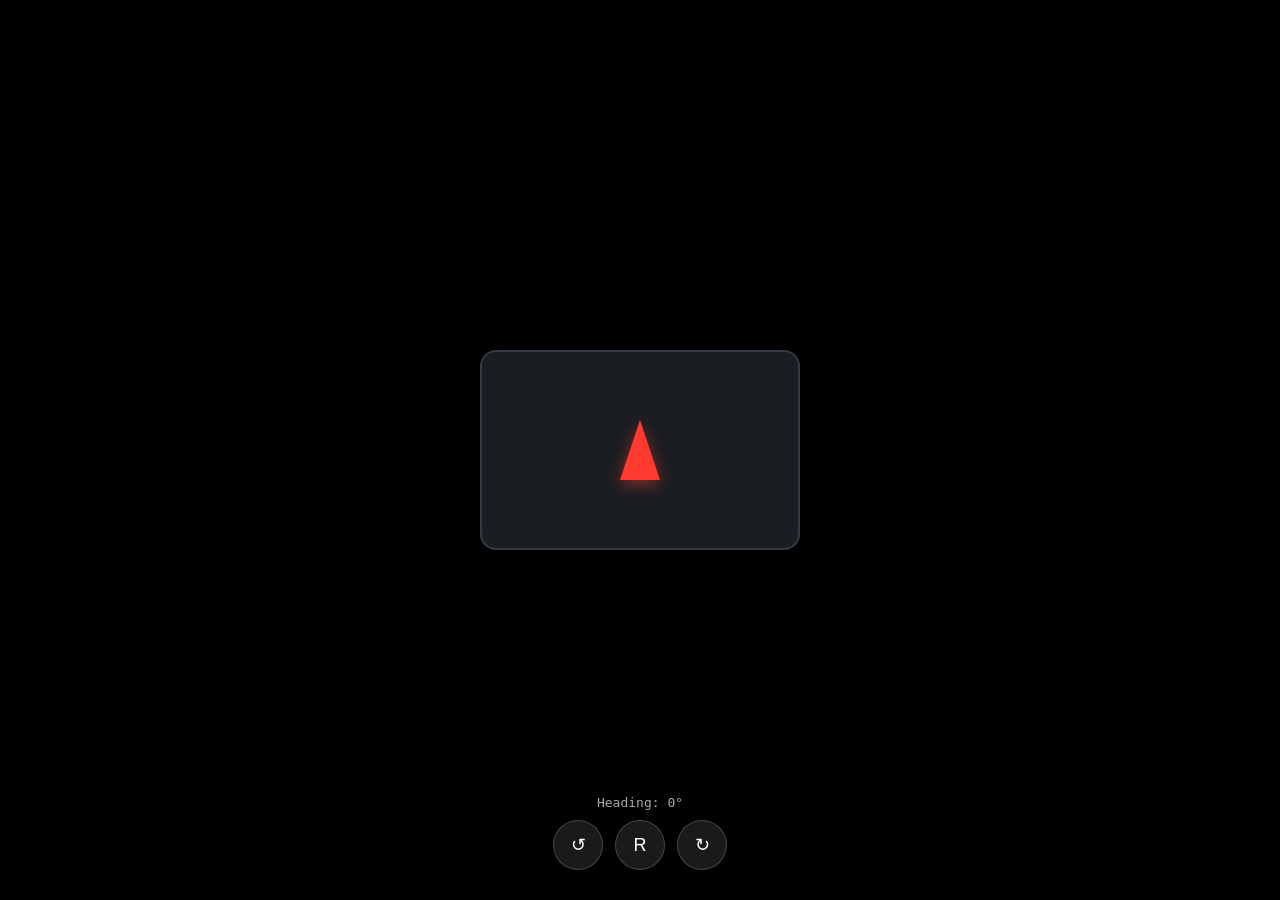
<file: 06.html>
<!DOCTYPE html>
<html lang="zh-Hant">
<head>
    <meta charset="UTF-8">
    <meta name="viewport" content="width=device-width, initial-scale=1.0">
    <title>Google Maps 風格無 GPS 羅盤</title>
    <style>
        * {
            margin: 0;
            padding: 0;
            box-sizing: border-box;
        }
        body, html {
            width: 100%;
            height: 100%;
            background-color: #000000;
            overflow: hidden;
            display: flex;
            justify-content: center;
            align-items: center;
            font-family: -apple-system, BlinkMacSystemFont, "Segoe UI", Roboto, sans-serif;
            user-select: none;
        }
        #container {
            position: relative;
            width: 100vw;
            height: 100vh;
            display: flex;
            justify-content: center;
            align-items: center;
        }
        /* 固定不動的背景地圖格線風格長方形 */
        #bg-rect {
            position: absolute;
            width: 320px;
            height: 200px;
            background-color: #1a1d21;
            border: 2px solid #333a42;
            border-radius: 16px;
            z-index: 1;
            box-shadow: 0 8px 32px rgba(0,0,0,0.5);
        }
        /* Google Maps 風格的指針 container */
        #arrow-wrapper {
            position: absolute;
            width: 120px;
            height: 120px;
            z-index: 2;
            display: flex;
            justify-content: center;
            align-items: center;
            will-change: transform;
        }
        /* 紅色箭咀主體 */
        #arrow {
            width: 0;
            height: 0;
            border-left: 20px solid transparent;
            border-right: 20px solid transparent;
            border-bottom: 60px solid #ff3b30;
            filter: drop-shadow(0px 4px 8px rgba(255, 59, 48, 0.5));
        }
        #permission-btn {
            position: absolute;
            top: 30px;
            padding: 12px 24px;
            background-color: #ff3b30;
            color: #ffffff;
            border: none;
            border-radius: 20px;
            font-size: 15px;
            font-weight: 600;
            cursor: pointer;
            z-index: 10;
            display: none;
            box-shadow: 0 4px 15px rgba(255, 59, 48, 0.4);
        }
        /* 虛擬控制區塊 */
        #controls {
            position: absolute;
            bottom: 30px;
            display: flex;
            flex-direction: column;
            align-items: center;
            gap: 10px;
            z-index: 10;
        }
        .btn-group {
            display: flex;
            gap: 12px;
        }
        .control-btn {
            width: 50px;
            height: 50px;
            background-color: rgba(255, 255, 255, 0.1);
            border: 1px solid rgba(255, 255, 255, 0.2);
            border-radius: 50%;
            color: #ffffff;
            font-size: 18px;
            cursor: pointer;
            display: flex;
            justify-content: center;
            align-items: center;
            backdrop-filter: blur(10px);
        }
        .control-btn:active {
            background-color: rgba(255, 59, 48, 0.5);
        }
        #angle-display {
            color: #aaaaaa;
            font-size: 13px;
            font-family: monospace;
        }
    </style>
</head>
<body>

    <div id="container">
        <button id="permission-btn">啟用手機感應器</button>
        <div id="bg-rect"></div>
        
        <div id="arrow-wrapper">
            <div id="arrow"></div>
        </div>

        <div id="controls">
            <div id="angle-display">Heading: 0°</div>
            <div class="btn-group">
                <button class="control-btn" id="btn-left">↺</button>
                <button class="control-btn" id="btn-reset">R</button>
                <button class="control-btn" id="btn-right">↻</button>
            </div>
        </div>
    </div>

    <script>
        const arrowWrapper = document.getElementById('arrow-wrapper');
        const btnPermission = document.getElementById('permission-btn');
        const angleDisplay = document.getElementById('angle-display');
        const btnLeft = document.getElementById('btn-left');
        const btnRight = document.getElementById('btn-right');
        const btnReset = document.getElementById('btn-reset');

        let manualHeading = 0;
        let intervalId = null;

        // 計算 Google Maps 姿態演算法 (將 Alpha, Beta, Gamma 轉換為絕對平面 Heading)
        function computeHeading(alpha, beta, gamma) {
            const _x = beta ? beta * Math.PI / 180 : 0; // Pitch
            const _y = gamma ? gamma * Math.PI / 180 : 0; // Roll
            const _z = alpha ? alpha * Math.PI / 180 : 0; // Yaw

            const cX = Math.cos(_x);
            const cY = Math.cos(_y);
            const cZ = Math.cos(_z);
            const sX = Math.sin(_x);
            const sY = Math.sin(_y);
            const sZ = Math.sin(_z);

            // 計算 3D 空間中的方向矩陣
            const Vx = -cZ * sY - sZ * sX * cY;
            const Vy = -sZ * sY + cZ * sX * cY;

            // 算回水平地面的角度 Heading (0 - 360)
            let heading = Math.atan2(Vx, Vy) * (180 / Math.PI);
            if (heading < 0) {
                heading += 360;
            }
            return heading;
        }

        function updateDisplay(heading) {
            arrowWrapper.style.transform = `rotate(${heading}deg)`;
            angleDisplay.textContent = `Heading: ${Math.round(heading)}°`;
        }

        function handleOrientation(event) {
            // iOS 有專屬的 webkitCompassHeading（磁力計真實指向），比一般的 alpha 更精準
            if (event.webkitCompassHeading) {
                updateDisplay(event.webkitCompassHeading);
            } else if (event.alpha !== null) {
                // Android 或非 iOS 裝置使用三軸矩陣融合成的 Heading
                let heading = computeHeading(event.alpha, event.beta, event.gamma);
                updateDisplay(heading);
            }
        }

        function initSensor() {
            if (typeof DeviceOrientationEvent !== 'undefined' && typeof DeviceOrientationEvent.requestPermission === 'function') {
                DeviceOrientationEvent.requestPermission()
                    .then(permissionState => {
                        if (permissionState === 'granted') {
                            window.addEventListener('deviceorientation', handleOrientation, true);
                            btnPermission.style.display = 'none';
                        } else {
                            alert('需要授權才能使用陀螺儀/羅盤功能');
                        }
                    })
                    .catch(console.error);
            } else {
                window.addEventListener('deviceorientation', handleOrientation, true);
                btnPermission.style.display = 'none';
            }
        }

        // 虛擬鍵模擬旋轉
        function startRotate(step) {
            if (intervalId) clearInterval(intervalId);
            manualHeading = (manualHeading + step + 360) % 360;
            updateDisplay(manualHeading);
            intervalId = setInterval(() => {
                manualHeading = (manualHeading + step + 360) % 360;
                updateDisplay(manualHeading);
            }, 30);
        }

        function stopRotate() {
            if (intervalId) {
                clearInterval(intervalId);
                intervalId = null;
            }
        }

        btnLeft.addEventListener('mousedown', () => startRotate(-3));
        btnLeft.addEventListener('touchstart', (e) => { e.preventDefault(); startRotate(-3); });

        btnRight.addEventListener('mousedown', () => startRotate(3));
        btnRight.addEventListener('touchstart', (e) => { e.preventDefault(); startRotate(3); });

        btnReset.addEventListener('click', () => {
            manualHeading = 0;
            updateDisplay(0);
        });

        window.addEventListener('mouseup', stopRotate);
        window.addEventListener('touchend', stopRotate);

        if (typeof DeviceOrientationEvent !== 'undefined' && typeof DeviceOrientationEvent.requestPermission === 'function') {
            btnPermission.style.display = 'block';
            btnPermission.addEventListener('click', initSensor);
        } else {
            initSensor();
        }
    </script>
</body>
</html>
</file>
